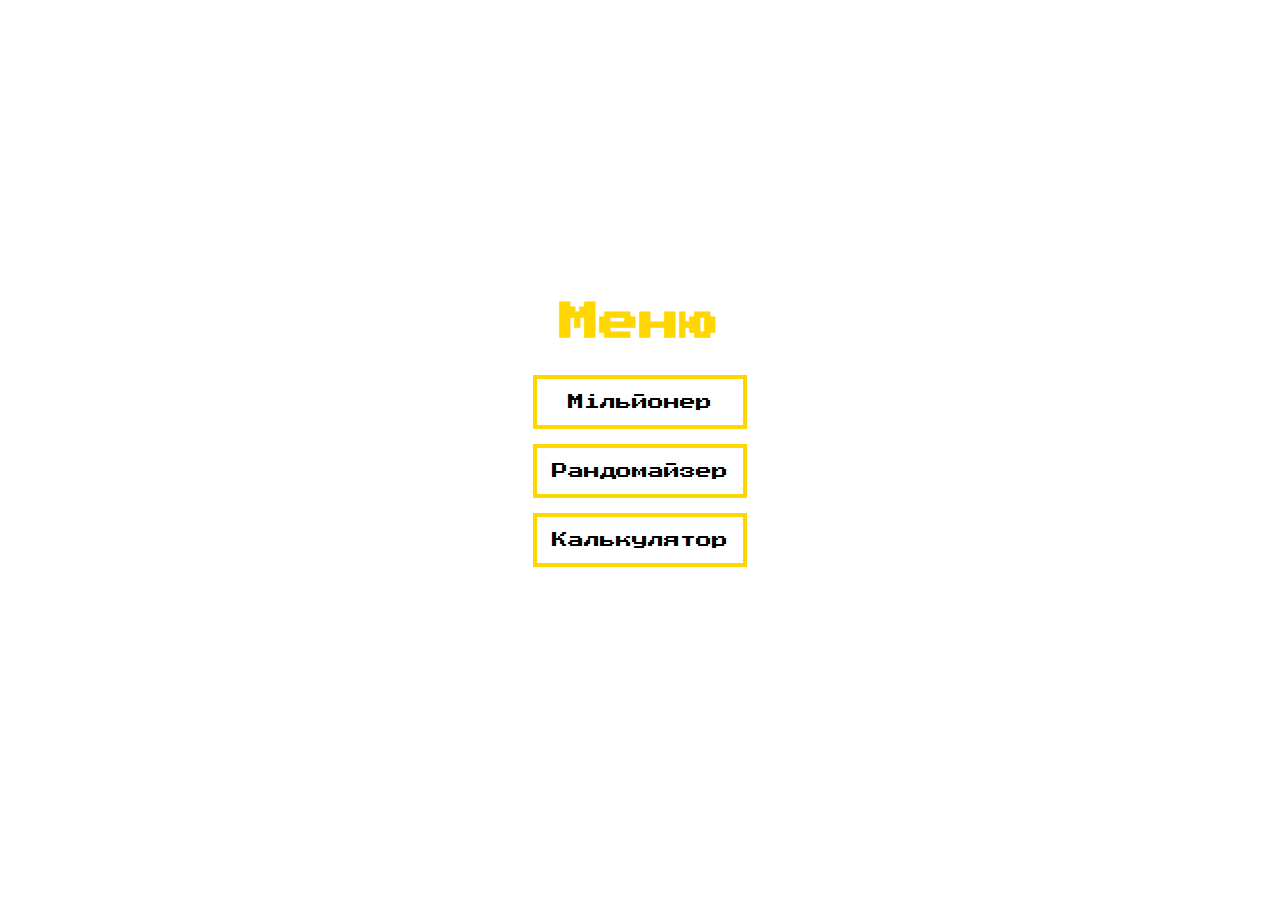
<file: index.html>
<!doctype html><html lang="uk"><head><meta charset="UTF-8"><meta name="viewport" content="width=device-width,user-scalable=no,initial-scale=1,maximum-scale=1,minimum-scale=1"><meta http-equiv="X-UA-Compatible" content="ie=edge"><title>Menu</title><link rel="icon" href="/photo/favicon.ico" type="image/x-icon"><link href="https://fonts.googleapis.com/css2?family=Press+Start+2P&family=Roboto:ital,wght@0,100;0,300;0,400;0,700;0,900;1,100;1,300;1,400;1,500;1,700;1,900&display=swap" rel="stylesheet"><script defer="defer" src="main-feeed9f2.js"></script><link href="main.css" rel="stylesheet"></head><body class="page"><main><div class="container"><div class="menu"><h2 class="menu__title">Меню</h2><nav><ul class="menu__list"><li class="menu__item"><a class="menu__link" href="millionaire.html">Мільйонер</a><p class="menu__description">Аналог однієї з найпопулярніших телевізійних ігор у світі «Who Wants to Be a Millionaire?»</p></li><li class="menu__item"><a class="menu__link" href="random.html">Рандомайзер</a><p class="menu__description">Генератор випадкових чисел у заданим користувачем діапазоні та кількості (аналогічно random.org)</p></li><li class="menu__item"><a class="menu__link" href="calculator.html">Калькулятор</a><p class="menu__description">Аналог стандартного калькулятора. Підтримує такі математичні дії: множення, ділення, додавання, віднімання, відсоток.</p></li></ul></nav></div></div></main></body></html>
</file>
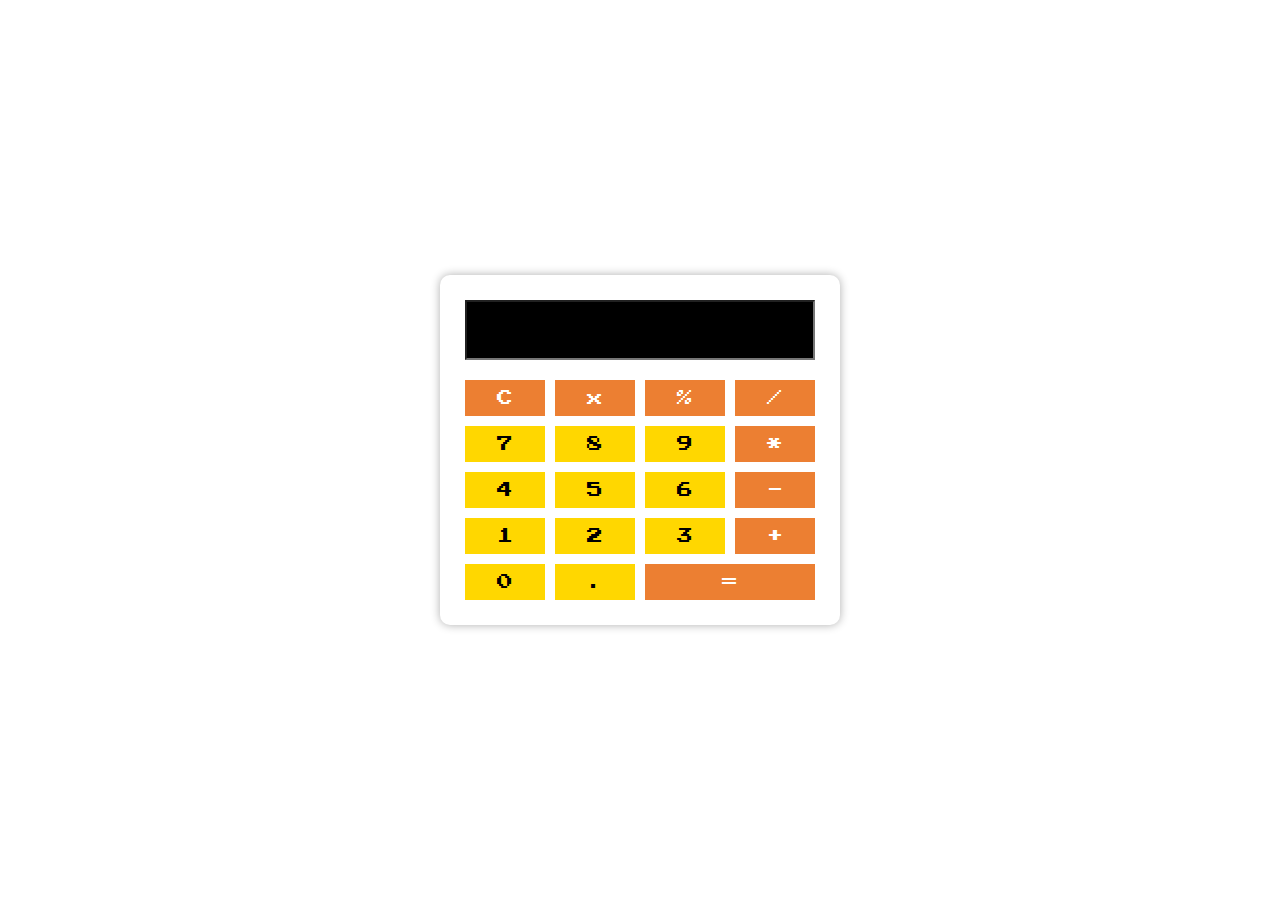
<file: calculator.html>
<!doctype html><html lang="en"><head><meta charset="UTF-8"><meta name="viewport" content="width=device-width,user-scalable=no,initial-scale=1,maximum-scale=1,minimum-scale=1"><meta http-equiv="X-UA-Compatible" content="ie=edge"><link href="https://fonts.googleapis.com/css2?family=Press+Start+2P&family=Roboto:ital,wght@0,100;0,300;0,400;0,700;0,900;1,100;1,300;1,400;1,500;1,700;1,900&display=swap" rel="stylesheet"><title>Document</title><script defer="defer" src="calculator-feeed9f2.js"></script><link href="calculator.css" rel="stylesheet"></head><body><main><div class="container"><div class="calculator"><div class="calculator__window"><div class="calculator__result"><label for="result"><input class="calculator__result-text" id="result" readonly="readonly"></label></div><table class="calculator__buttons" id="buttons"><tr><td class="calculator__button calculator__button_orange" data-value="C">C</td><td class="calculator__button calculator__button_orange" data-value="x">х</td><td class="calculator__button calculator__button_orange" data-value="%">%</td><td class="calculator__button calculator__button_orange" data-value="/">/</td></tr><tr><td class="calculator__button" data-value="7">7</td><td class="calculator__button" data-value="8">8</td><td class="calculator__button" data-value="9">9</td><td class="calculator__button calculator__button_orange" data-value="*">*</td></tr><tr><td class="calculator__button" data-value="4">4</td><td class="calculator__button" data-value="5">5</td><td class="calculator__button" data-value="6">6</td><td class="calculator__button calculator__button_orange" data-value="-">-</td></tr><tr><td class="calculator__button" data-value="1">1</td><td class="calculator__button" data-value="2">2</td><td class="calculator__button" data-value="3">3</td><td class="calculator__button calculator__button_orange" data-value="+">+</td></tr><tr><td class="calculator__button" data-value="0">0</td><td class="calculator__button" data-value=".">.</td><td class="calculator__button calculator__button_orange" data-value="=" colspan="2">=</td></tr></table></div></div></div></main></body></html>
</file>
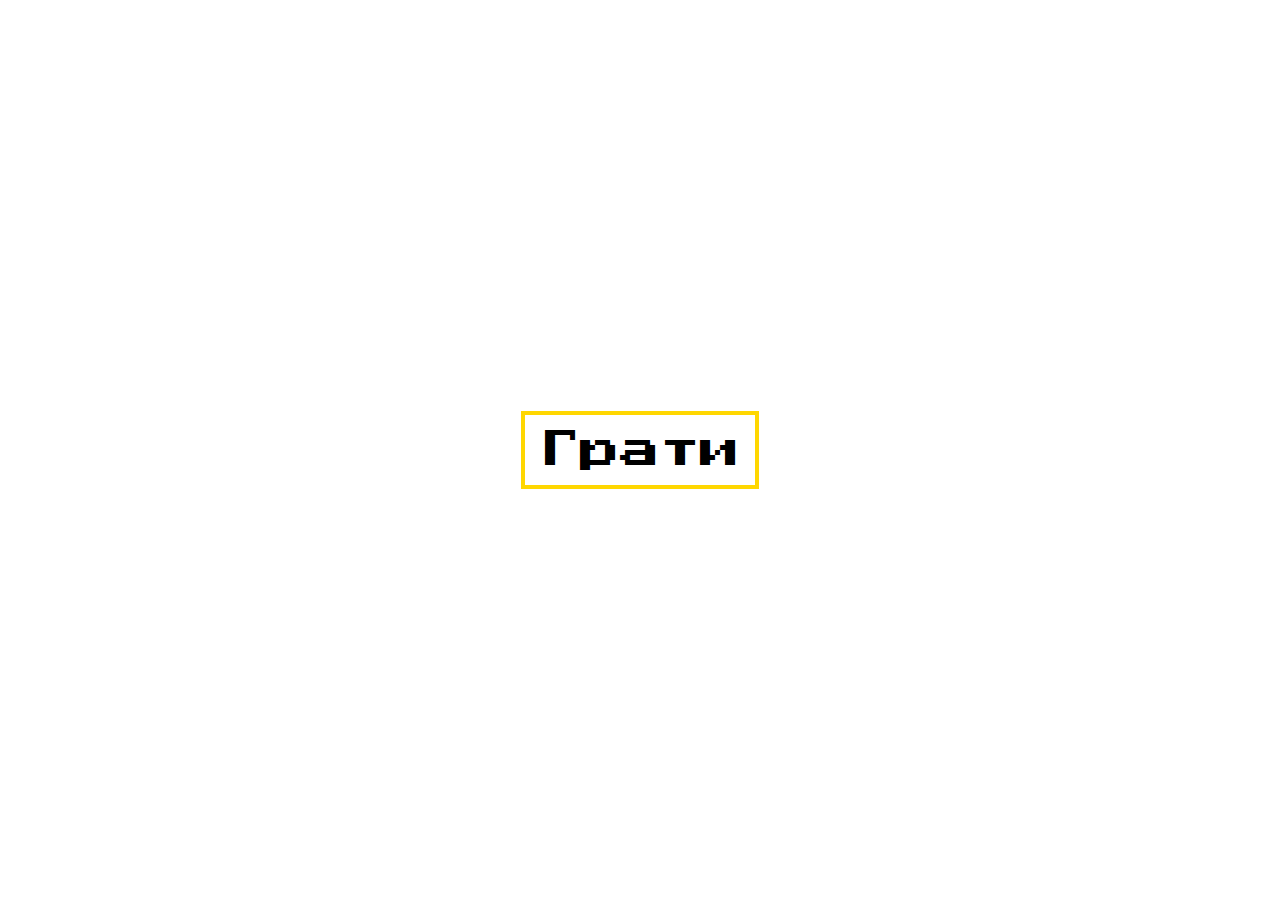
<file: millionaire.html>
<!doctype html><html lang="en"><head><meta charset="UTF-8"><meta name="viewport" content="width=device-width,user-scalable=no,initial-scale=1,maximum-scale=1,minimum-scale=1"><meta http-equiv="X-UA-Compatible" content="ie=edge"><link href="https://fonts.googleapis.com/css2?family=Press+Start+2P&family=Roboto:ital,wght@0,100;0,300;0,400;0,700;0,900;1,100;1,300;1,400;1,500;1,700;1,900&display=swap" rel="stylesheet"><title>Millionaire</title><script defer="defer" src="millionaire-feeed9f2.js"></script><link href="millionaire.css" rel="stylesheet"></head><body><main><div class="container"><div class="game"><button class="game__button" id="startGame">Грати</button><div class="game__window" id="gameWindow"><div class="game__host"><img src="./public/img/frog.png" alt="Frog Host"><div class="game__host-dialog"><p class="game__host-text" id="hostText">Lorem ipsum dolor sit amet, consectetur adipisicing elit. Consequatur, doloribus!</p></div></div><div class="game__process"><div class="game__answers" id="gameAnswers"><button value="0" class="game__answer-button"></button> <button value="1" class="game__answer-button"></button> <button value="2" class="game__answer-button"></button> <button value="3" class="game__answer-button"></button></div><div class="game__restart" id="gameRestart"><button class="game__restart-button game__restart-button_yes" id="resetGame">Так</button> <a href="index.html" class="game__restart-button game__restart-button_no" id="leaveGame">Ні</a></div></div><div class="game__help-wrapper"><div class="game__help" id="gameHelp"><button class="game__help-button" id="friendCall">Дзвінок другу</button> <button class="game__help-button" id="fiftyPercent">50 на 50</button></div></div></div><div class="game__progressbar" id="gameProgress"><ul class="game__progressbar-list"><li class="game__progressbar-item"><span class="icon-step"></span><p class="game__progressbar-value">100&#36;</p></li><li class="game__progressbar-item"><span class="icon-step"></span><p class="game__progressbar-value">200&#36;</p></li><li class="game__progressbar-item"><span class="icon-step"></span><p class="game__progressbar-value">300&#36;</p></li><li class="game__progressbar-item"><span class="icon-step"></span><p class="game__progressbar-value">500&#36;</p></li><li class="game__progressbar-item"><span class="icon-step"></span><p class="game__progressbar-value">1000&#36;</p></li><li class="game__progressbar-item"><span class="icon-step"></span><p class="game__progressbar-value">2000&#36;</p></li><li class="game__progressbar-item"><span class="icon-step"></span><p class="game__progressbar-value">4000&#36;</p></li><li class="game__progressbar-item"><span class="icon-step"></span><p class="game__progressbar-value">8000&#36;</p></li><li class="game__progressbar-item"><span class="icon-step"></span><p class="game__progressbar-value">16000&#36;</p></li><li class="game__progressbar-item"><span class="icon-step"></span><p class="game__progressbar-value">32000&#36;</p></li><li class="game__progressbar-item"><span class="icon-step"></span><p class="game__progressbar-value">64000&#36;</p></li><li class="game__progressbar-item"><span class="icon-step"></span><p class="game__progressbar-value">125000&#36;</p></li><li class="game__progressbar-item"><span class="icon-step"></span><p class="game__progressbar-value">250000&#36;</p></li><li class="game__progressbar-item"><span class="icon-step"></span><p class="game__progressbar-value">500000&#36;</p></li><li class="game__progressbar-item"><span class="icon-step"></span><p class="game__progressbar-value">1000000&#36;</p></li></ul></div><div class="game__friend-wrapper" id="friend"><div class="game__friend"><img class="game__friend-img" src="./public/img/friend.gif" alt="Frog Friend"><div class="game__friend-text"><p id="friendText">Lorem ipsum dolor sit amet, consectetur adipisicing elit. Consequatur, doloribus!</p><button class="game__friend-button" id="friendOkButton">Окей!</button></div></div></div></div></div></main></body></html>
</file>
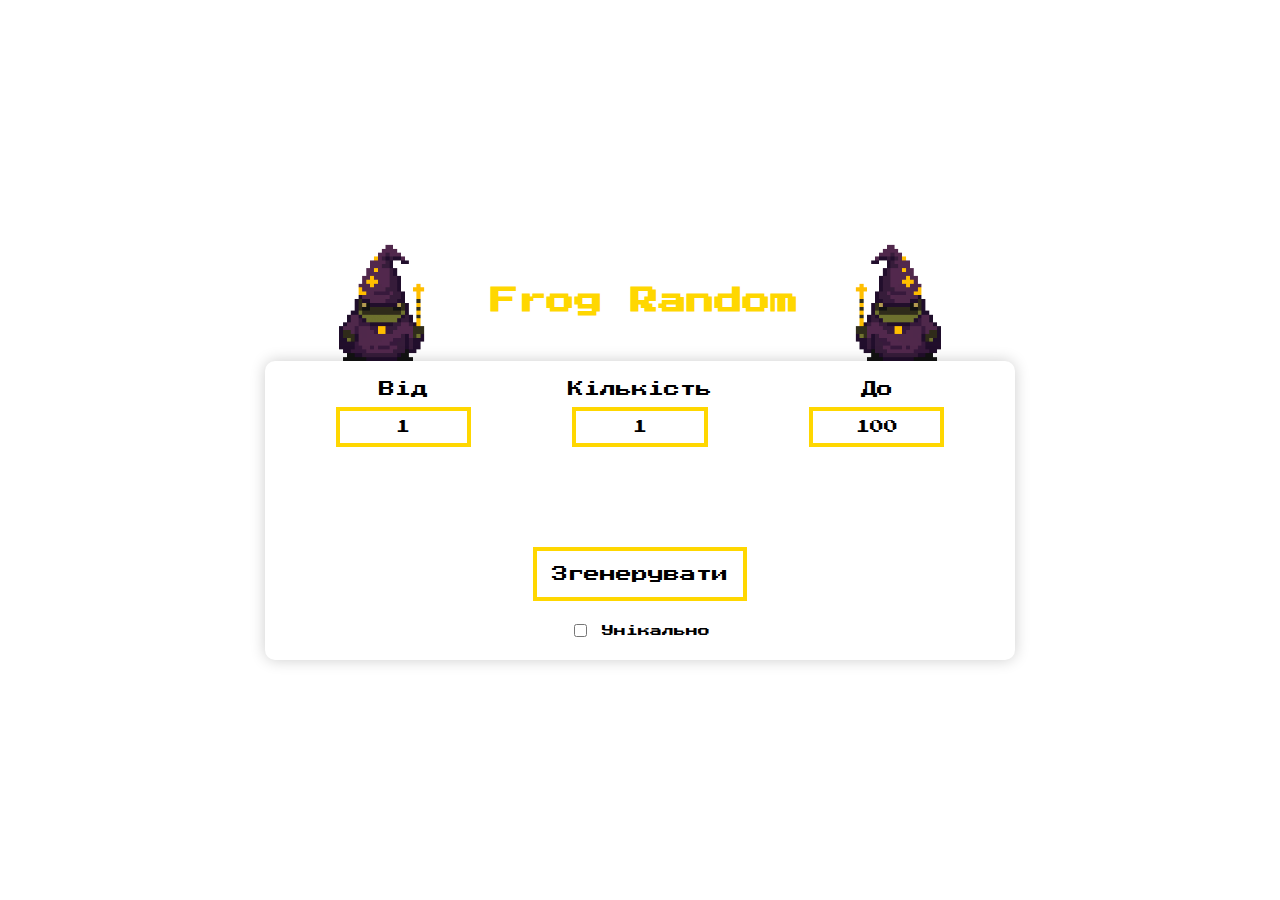
<file: random.html>
<!doctype html><html lang="en"><head><meta charset="UTF-8"><meta name="viewport" content="width=device-width,user-scalable=no,initial-scale=1,maximum-scale=1,minimum-scale=1"><meta http-equiv="X-UA-Compatible" content="ie=edge"><title>Frog Random</title><link href="https://fonts.googleapis.com/css2?family=Press+Start+2P&family=Roboto:ital,wght@0,100;0,300;0,400;0,700;0,900;1,100;1,300;1,400;1,500;1,700;1,900&display=swap" rel="stylesheet"><script defer="defer" src="random-feeed9f2.js"></script><link href="random.css" rel="stylesheet"></head><body><main><div class="container"><div class="random"><div class="random__title"><img class="random__title-img" src="./public/img/friend.gif" alt="Frog Left"><h2 class="random__title-text">Frog Random</h2><img class="random__title-img" src="./public/img/frog-right.gif" alt="Frog Right"></div><div class="random__window"><ul class="random__base-settings"><li class="random__base-settings-item"><label for="minValue">Від</label> <input class="random__input" id="minValue" type="number" value="1"></li><li class="random__base-settings-item"><label for="countValue">Кількість</label> <input class="random__input" id="countValue" type="number" min="1" value="1" max="10"></li><li class="random__base-settings-item"><label for="maxValue">До</label> <input class="random__input" id="maxValue" type="number" value="100"></li></ul><div class="random__result"><p class="random__result-text" id="randomResult"></p></div><button class="random__button" id="randomize">Згенерувати</button> <label class="random__unique"><input type="checkbox" id="uniqueValue"> Унікально</label></div></div></div></main></body></html>
</file>
<file: main.css>
@font-face{font-family:"icomoon";src:url(078d28c5ed395c16acd0.eot?unh9v1);src:url(078d28c5ed395c16acd0.eot?unh9v1#iefix) format("embedded-opentype"),url(3aef6b84e6511fd3b024.ttf?unh9v1) format("truetype"),url(cc9f402ff1fae484a2e2.woff?unh9v1) format("woff"),url(5246916779cfe28aee3d.svg?unh9v1#icomoon) format("svg");font-weight:normal;font-style:normal;font-display:block}[class^=icon-],[class*=" icon-"]{font-family:"icomoon" !important;speak:never;font-style:normal;font-weight:normal;font-variant:normal;text-transform:none;line-height:1;-webkit-font-smoothing:antialiased;-moz-osx-font-smoothing:grayscale}.icon-step:before{content:""}*,*:before,*:after{box-sizing:border-box}body{margin:0;font-family:"Press Start 2P",cursive}.container{max-width:1220px;margin:0 auto;padding:0 10px}ul{list-style:none;margin:0;padding:0}input::-webkit-outer-spin-button,input::-webkit-inner-spin-button{-webkit-appearance:none;margin:0}input[type=number]{-moz-appearance:textfield}main{height:100vh;display:flex;align-items:center}.menu{margin-top:-50px;position:relative}.menu__title{text-align:center;font-size:40px;color:gold}.menu__list{display:flex;flex-direction:column;text-align:center}.menu__item{margin-bottom:15px}.menu__link{border:4px solid gold;padding:15px 15px;display:block;text-decoration:none;color:#000}.menu__link:hover{background-color:gold;transition:all .2s}.menu__link:hover+.menu__description{opacity:1;transition:all .2s;left:120%}.menu__description{position:absolute;width:250px;opacity:0;left:100%;top:50%;transform:translateY(-50%)}
</file>
<file: calculator.css>
*,*:before,*:after{box-sizing:border-box}body{margin:0;font-family:"Press Start 2P",cursive}.container{max-width:1220px;margin:0 auto;padding:0 10px}ul{list-style:none;margin:0;padding:0}input::-webkit-outer-spin-button,input::-webkit-inner-spin-button{-webkit-appearance:none;margin:0}input[type=number]{-moz-appearance:textfield}*,*:before,*:after{box-sizing:border-box}body{margin:0;font-family:"Press Start 2P",cursive}.container{max-width:1220px;margin:0 auto;padding:0 10px}ul{list-style:none;margin:0;padding:0}input::-webkit-outer-spin-button,input::-webkit-inner-spin-button{-webkit-appearance:none;margin:0}input[type=number]{-moz-appearance:textfield}@font-face{font-family:"icomoon";src:url(078d28c5ed395c16acd0.eot?unh9v1);src:url(078d28c5ed395c16acd0.eot?unh9v1#iefix) format("embedded-opentype"),url(3aef6b84e6511fd3b024.ttf?unh9v1) format("truetype"),url(cc9f402ff1fae484a2e2.woff?unh9v1) format("woff"),url(5246916779cfe28aee3d.svg?unh9v1#icomoon) format("svg");font-weight:normal;font-style:normal;font-display:block}[class^=icon-],[class*=" icon-"]{font-family:"icomoon" !important;speak:never;font-style:normal;font-weight:normal;font-variant:normal;text-transform:none;line-height:1;-webkit-font-smoothing:antialiased;-moz-osx-font-smoothing:grayscale}.icon-step:before{content:""}.calculator{height:100vh;display:flex;justify-content:center;align-items:center}.calculator__window{box-shadow:0 0 10px rgba(0,0,0,.32);width:400px;border-radius:10px;padding:15px}.calculator__buttons{width:100%;border-spacing:10px}.calculator__button{background-color:gold;text-align:center;padding:10px;position:relative;top:0;user-select:none;cursor:pointer}.calculator__button_orange{background-color:#ec7f32;color:#fff}.calculator__button:active{top:2px;transition:all .05s;box-shadow:0 0 5px rgba(0,0,0,.2)}.calculator__result{height:60px;margin:10px;color:#fff;background-color:transparent}.calculator__result-text{background-color:#000;width:100%;height:60px;color:#fff;font-size:20px;text-align:right;font-family:"Press Start 2P",cursive}
</file>
<file: millionaire.css>
*,*:before,*:after{box-sizing:border-box}body{margin:0;font-family:"Press Start 2P",cursive}.container{max-width:1220px;margin:0 auto;padding:0 10px}ul{list-style:none;margin:0;padding:0}input::-webkit-outer-spin-button,input::-webkit-inner-spin-button{-webkit-appearance:none;margin:0}input[type=number]{-moz-appearance:textfield}*,*:before,*:after{box-sizing:border-box}body{margin:0;font-family:"Press Start 2P",cursive}.container{max-width:1220px;margin:0 auto;padding:0 10px}ul{list-style:none;margin:0;padding:0}input::-webkit-outer-spin-button,input::-webkit-inner-spin-button{-webkit-appearance:none;margin:0}input[type=number]{-moz-appearance:textfield}@font-face{font-family:"icomoon";src:url(078d28c5ed395c16acd0.eot?unh9v1);src:url(078d28c5ed395c16acd0.eot?unh9v1#iefix) format("embedded-opentype"),url(3aef6b84e6511fd3b024.ttf?unh9v1) format("truetype"),url(cc9f402ff1fae484a2e2.woff?unh9v1) format("woff"),url(5246916779cfe28aee3d.svg?unh9v1#icomoon) format("svg");font-weight:normal;font-style:normal;font-display:block}[class^=icon-],[class*=" icon-"]{font-family:"icomoon" !important;speak:never;font-style:normal;font-weight:normal;font-variant:normal;text-transform:none;line-height:1;-webkit-font-smoothing:antialiased;-moz-osx-font-smoothing:grayscale}.icon-step:before{content:""}.game{height:100vh;display:flex;justify-content:space-around;align-items:center;flex-direction:row}.game__button{border:4px solid gold;padding:15px;background-color:#fff;font-family:"Press Start 2P",cursive;font-size:40px;top:0;position:relative;align-self:center}.game__button:hover{background-color:gold;transition:all .2s;cursor:pointer}.game__button:active{top:4px;box-shadow:0 0 15px rgba(0,0,0,.23)}.game__button[disabled]{border-color:#6e6e6e;color:#838282}.game__button[disabled]:hover{background-color:transparent;border-color:#6e6e6e;color:#838282;cursor:default;top:0;box-shadow:none}.game__window{display:none}.game__host{display:flex}.game__host-dialog{width:550px;height:120px;margin-left:40px;background-color:#7f9a70;padding:20px;border-radius:20px;position:relative;display:flex;align-items:center;justify-content:center;color:gold;letter-spacing:2px;box-shadow:0 10px 15px rgba(0,0,0,.2);font-size:16px;text-align:center}.game__host-dialog:before{content:"";width:0;height:0;border-style:solid;border-width:20px 30px 20px 0;border-color:transparent #7f9a70 transparent transparent;position:absolute;right:100%;top:50%;transform:translateY(-50%)}.game__process{width:800px;height:220px;min-height:200px;box-shadow:0 0 15px rgba(0,0,0,.2);padding:40px;border-radius:10px}.game__answers{height:100%;width:100%;display:flex;flex-wrap:wrap;justify-content:space-between}.game__answer-button{border:4px solid gold;padding:15px;background-color:#fff;font-family:"Press Start 2P",cursive;font-size:40px;top:0;position:relative;flex-basis:calc(50% - 20px);margin-bottom:20px;font-size:16px;user-select:none}.game__answer-button:hover{background-color:gold;transition:all .2s;cursor:pointer}.game__answer-button:active{top:4px;box-shadow:0 0 15px rgba(0,0,0,.23)}.game__answer-button[disabled]{border-color:#6e6e6e;color:#838282}.game__answer-button[disabled]:hover{background-color:transparent;border-color:#6e6e6e;color:#838282;cursor:default;top:0;box-shadow:none}.game__restart{height:100%;display:none;justify-content:space-around;align-items:center;width:100%}.game__restart-button{border:4px solid gold;padding:15px;background-color:#fff;font-family:"Press Start 2P",cursive;font-size:40px;top:0;position:relative;flex-basis:30%;font-size:20px;user-select:none}.game__restart-button:hover{background-color:gold;transition:all .2s;cursor:pointer}.game__restart-button:active{top:4px;box-shadow:0 0 15px rgba(0,0,0,.23)}.game__restart-button[disabled]{border-color:#6e6e6e;color:#838282}.game__restart-button[disabled]:hover{background-color:transparent;border-color:#6e6e6e;color:#838282;cursor:default;top:0;box-shadow:none}.game__restart-button_yes{border-color:#7f9a70}.game__restart-button_yes:hover{background-color:#7f9a70;color:#fff}.game__restart-button_no{border-color:#a92525;text-align:center;text-decoration:none;color:#000}.game__restart-button_no:hover{background-color:#a92525;color:#fff}.game__progressbar{display:none;margin:0 30px}.game__progressbar-list{display:flex;justify-content:space-between;flex-direction:column-reverse}.game__progressbar-item{display:flex;align-items:center;margin-bottom:5px}.game__progressbar-item:nth-child(5) p,.game__progressbar-item:nth-child(10) p,.game__progressbar-item:nth-child(15) p{font-size:18px}.game__progressbar-item:nth-child(5) span,.game__progressbar-item:nth-child(10) span,.game__progressbar-item:nth-child(15) span{width:25px;height:25px}.game__progressbar-item:nth-child(5) span:before,.game__progressbar-item:nth-child(10) span:before,.game__progressbar-item:nth-child(15) span:before{font-size:25px}.game__progressbar-item.active span:before{color:gold}.game__progressbar-item.active p{color:gold}.game__progressbar-item span{display:block;margin-right:10px;width:25px;height:25px}.game__progressbar-item span:before{font-size:20px;color:#838282}.game__progressbar-item p{font-size:12px}.game__help{display:flex;justify-content:space-around;flex-basis:100%}.game__help-wrapper{height:60px;margin:15px 0}.game__help-button{border:4px solid gold;padding:15px;background-color:#fff;font-family:"Press Start 2P",cursive;font-size:40px;top:0;position:relative;flex-basis:calc(35% - 10px);font-size:15px}.game__help-button:hover{background-color:gold;transition:all .2s;cursor:pointer}.game__help-button:active{top:4px;box-shadow:0 0 15px rgba(0,0,0,.23)}.game__help-button[disabled]{border-color:#6e6e6e;color:#838282}.game__help-button[disabled]:hover{background-color:transparent;border-color:#6e6e6e;color:#838282;cursor:default;top:0;box-shadow:none}.game__friend-wrapper{display:none;position:absolute;top:0;left:0;bottom:0;right:0;height:100vh;width:100vw;background-color:rgba(0,0,0,.4)}.game__friend-wrapper.active{display:flex;align-items:flex-end}.game__friend{display:flex;align-items:flex-end;margin-left:20px}.game__friend-img{height:200px}.game__friend-text{width:400px;margin:0 0 40px 40px;background-color:gold;padding:20px;border-radius:20px;position:relative;display:flex;align-items:center;justify-content:center;flex-direction:column;color:#000;letter-spacing:2px;box-shadow:0 10px 15px rgba(0,0,0,.2);font-size:16px;text-align:center}.game__friend-text:before{content:"";width:0;height:0;border-style:solid;border-width:20px 30px 20px 0;border-color:transparent gold transparent transparent;position:absolute;right:100%;top:50%;transform:translateY(-50%)}.game__friend-button{border:4px solid gold;padding:15px;background-color:#fff;font-family:"Press Start 2P",cursive;font-size:40px;top:0;position:relative;border-color:#7f9a70;background-color:gold;font-size:14px}.game__friend-button:hover{background-color:gold;transition:all .2s;cursor:pointer}.game__friend-button:active{top:4px;box-shadow:0 0 15px rgba(0,0,0,.23)}.game__friend-button[disabled]{border-color:#6e6e6e;color:#838282}.game__friend-button[disabled]:hover{background-color:transparent;border-color:#6e6e6e;color:#838282;cursor:default;top:0;box-shadow:none}.game__friend-button:hover{background-color:#7f9a70}
</file>
<file: random.css>
*,*:before,*:after{box-sizing:border-box}body{margin:0;font-family:"Press Start 2P",cursive}.container{max-width:1220px;margin:0 auto;padding:0 10px}ul{list-style:none;margin:0;padding:0}input::-webkit-outer-spin-button,input::-webkit-inner-spin-button{-webkit-appearance:none;margin:0}input[type=number]{-moz-appearance:textfield}*,*:before,*:after{box-sizing:border-box}body{margin:0;font-family:"Press Start 2P",cursive}.container{max-width:1220px;margin:0 auto;padding:0 10px}ul{list-style:none;margin:0;padding:0}input::-webkit-outer-spin-button,input::-webkit-inner-spin-button{-webkit-appearance:none;margin:0}input[type=number]{-moz-appearance:textfield}@font-face{font-family:"icomoon";src:url(078d28c5ed395c16acd0.eot?unh9v1);src:url(078d28c5ed395c16acd0.eot?unh9v1#iefix) format("embedded-opentype"),url(3aef6b84e6511fd3b024.ttf?unh9v1) format("truetype"),url(cc9f402ff1fae484a2e2.woff?unh9v1) format("woff"),url(5246916779cfe28aee3d.svg?unh9v1#icomoon) format("svg");font-weight:normal;font-style:normal;font-display:block}[class^=icon-],[class*=" icon-"]{font-family:"icomoon" !important;speak:never;font-style:normal;font-weight:normal;font-variant:normal;text-transform:none;line-height:1;-webkit-font-smoothing:antialiased;-moz-osx-font-smoothing:grayscale}.icon-step:before{content:""}.random{height:100vh;display:flex;justify-content:center;align-items:center;flex-direction:column}.random__title{display:flex;align-items:center}.random__title-text{margin:0 10px;color:gold;font-size:28px}.random__title-img{height:120px}.random__title-img:first-child{margin-right:10px}.random__window{width:750px;box-shadow:0 0 15px rgba(0,0,0,.2);min-height:250px;border-radius:10px;padding:20px;display:flex;justify-content:center;align-items:center;flex-direction:column}.random__base-settings{display:flex;justify-content:space-around}.random__base-settings-item{flex-basis:calc(30% - 20px);display:flex;flex-direction:column;text-align:center;justify-content:center;align-items:center}.random__base-settings-item label{margin-bottom:10px}.random__input{border:4px solid gold;text-align:center;font-size:14px;font-family:"Press Start 2P",cursive;width:70%;height:40px;padding:10px}.random__input:focus{border:4px solid #ef8437;outline:none}.random__result{min-height:100px;display:flex;justify-content:center;align-items:center}.random__result-text{font-size:14px;text-align:center;line-height:1.5}.random__button{border:4px solid gold;padding:15px;background-color:#fff;font-family:"Press Start 2P",cursive;font-size:40px;top:0;position:relative;font-size:16px;margin-bottom:20px}.random__button:hover{background-color:gold;transition:all .2s;cursor:pointer}.random__button:active{top:4px;box-shadow:0 0 15px rgba(0,0,0,.23)}.random__button[disabled]{border-color:#6e6e6e;color:#838282}.random__button[disabled]:hover{background-color:transparent;border-color:#6e6e6e;color:#838282;cursor:default;top:0;box-shadow:none}.random__unique{font-size:12px}
</file>
